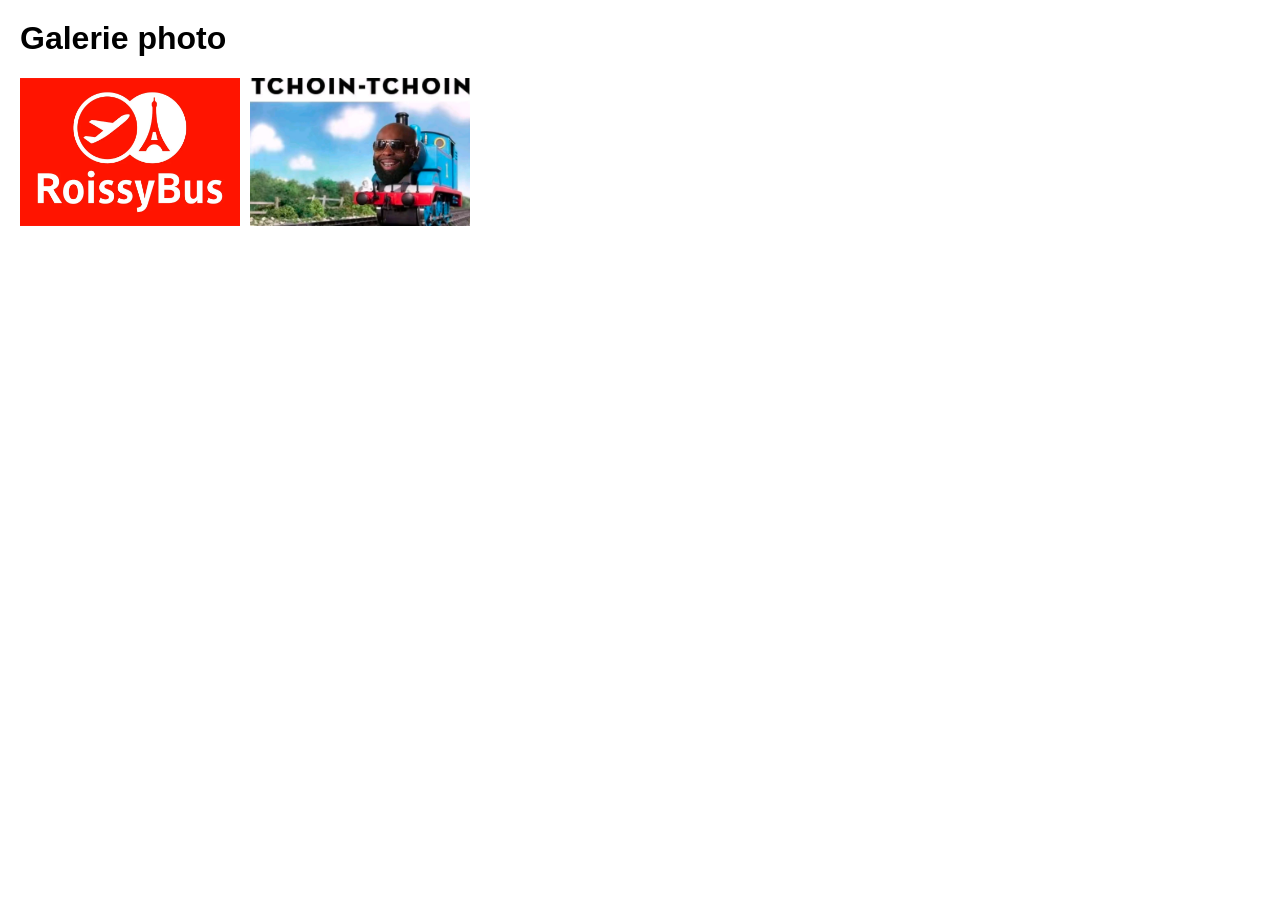
<file: photos.html>
<html>
<head>
<meta charset="UTF-8">
<title>L'esprit du rail – Photos</title>
<link rel="stylesheet" href="galerie.css">
</head>
<body>
<h1>Galerie photo</h1>
<script>
fetch("photos.json")
.then(r=>r.json())
.then(data=>{
    const cont=document.createElement("div")
    cont.className="galerie"
    Object.entries(data).forEach(([titre,[pays,region,fichier,date,licence]])=>{
        const img=document.createElement("img")
        img.src=`photos/${pays}/${region}/${fichier}`
        img.alt=titre
        img.onclick=()=>ouvrirModal(titre,{"france":"France"}[pays],{"hdf":"Hauts-de-France","idf":"Île-de-France"}[region],date,licence ?? "© L'esprit du rail",img.src)
        cont.appendChild(img)
    })
    document.body.appendChild(cont)
})
.catch(e=>console.error(e))

function ouvrirModal(titre,pays,region,date,licence,src){
    const overlay=document.createElement("div")
    overlay.className="overlay"
    overlay.onclick=e=>{if(e.target===overlay)overlay.remove()}
    const modal=document.createElement("div")
    modal.className="modal"
    const img=document.createElement("img")
    img.src=src
    const infos=document.createElement("div")
    infos.className="infos"
    infos.innerHTML=`
        <h2>${titre}</h2>
        <p><strong>Pays :</strong> ${pays}</p>
        <p><strong>Région :</strong> ${region}</p>
        <p><strong>Date :</strong> ${date}</p>
        <p><strong>Licence :</strong> ${licence}</p>`
    modal.appendChild(img)
    modal.appendChild(infos)
    overlay.appendChild(modal)
    document.body.appendChild(overlay)
    document.onkeydown=e=>{if(e.key==="Escape")overlay.remove()}
}
</script>
</body>
</html>
</file>
<file: galerie.css>
body{font-family:sans-serif;margin:20px}

.galerie{
display:flex;
flex-wrap:wrap;
gap:10px
}

.galerie img{
width:220px;
height:auto;
cursor:pointer
}

.overlay{
position:fixed;
inset:0;
background:rgba(0,0,0,.85);
display:flex;
align-items:center;
justify-content:center
}

.modal{
background:#111;
color:#fff;
display:flex;
max-width:90%;
max-height:90%;
gap:20px;
padding:20px
}

.modal img{
max-height:80vh
}

.infos{
min-width:250px
}

.infos h2{
margin-top:0
}

nav{
background:#222;
padding:10px;
}

nav a{
color:white;
margin-right:15px;
text-decoration:none;
font-family:Arial;
}
</file>
